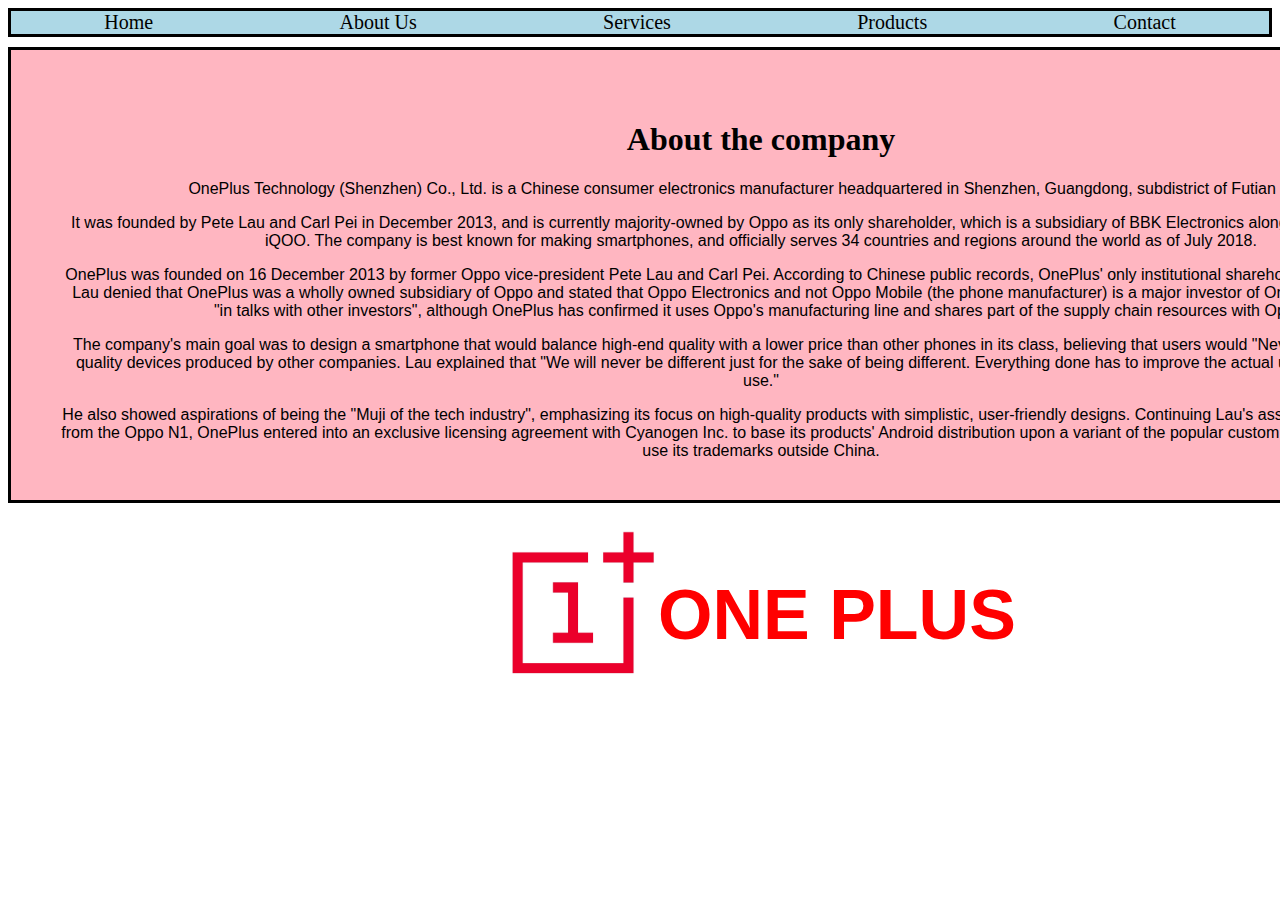
<file: Practical 4/About Us.html>
<!DOCTYPE html>
<html lang="en">

<head>
    <meta charset="UTF-8">
    <meta http-equiv="X-UA-Compatible" content="IE=edge">
    <meta name="viewport" content="width=device-width, initial-scale=1.0">
    <title>About Us</title>
    <link rel="stylesheet" href="aboutus.css">
</head>

<body>
    <div class="navbar">
        <a href="index.html">Home</a>
        <a href="About Us.html">About Us</a>
        <a href="Services.html">Services</a>
        <a href="Products.html">Products</a>
        <a href="Contact.html">Contact</a>
    </div>

    <div class="about-section">
        <h1><b>About the company</b></h1>
        <p>OnePlus Technology (Shenzhen) Co., Ltd. is a Chinese consumer electronics manufacturer headquartered in
            Shenzhen, Guangdong, subdistrict of Futian District.
        </p>
        <p> It was founded by Pete Lau and Carl Pei in December 2013, and is currently majority-owned by Oppo as its
            only shareholder,
            which is a subsidiary of BBK Electronics along with Vivo, Realme and iQOO.
            The company is best known for making smartphones, and officially serves 34 countries
            and regions around the world as of July 2018.
        </p>
        <p>
            OnePlus was founded on 16 December 2013 by former Oppo vice-president Pete Lau and Carl Pei. According to
            Chinese public records, OnePlus' only institutional shareholder is Oppo Electronics. Lau denied that
            OnePlus was a wholly owned subsidiary of Oppo and stated that Oppo Electronics and not Oppo Mobile (the
            phone manufacturer) is a major investor of OnePlus and that they are "in talks with other investors",
            although OnePlus has confirmed it uses Oppo's manufacturing line and shares part of the supply chain
            resources with Oppo.
        </p>
        <p> 
            The company's main goal was to design a smartphone that would balance high-end
            quality with a lower price than other phones in its class, believing that users would "Never Settle" for the
            lower-quality devices produced by other companies. Lau explained that "We will never be different just for
            the sake of being different. Everything done has to improve the actual user experience in daily use."
        </p>
        <p>
            He also showed aspirations of being the "Muji of the tech industry", emphasizing its focus on
            high-quality products with simplistic, user-friendly designs. Continuing Lau's association with the
            platform from the Oppo N1, OnePlus entered into an exclusive licensing agreement with Cyanogen Inc. to
            base its products' Android distribution upon a variant of the popular custom ROM CyanogenMod and use its
            trademarks outside China.
        </p>
    </div>

    <div class = "footer" style="position:relative;">
        <img src="f137c8e169d6a1ac74198400eeb949e0.jpg" alt="OnePlus Logo" id = "logo">
        <h1>ONE PLUS</h1>
    </div>

</body>

</html>
</file>
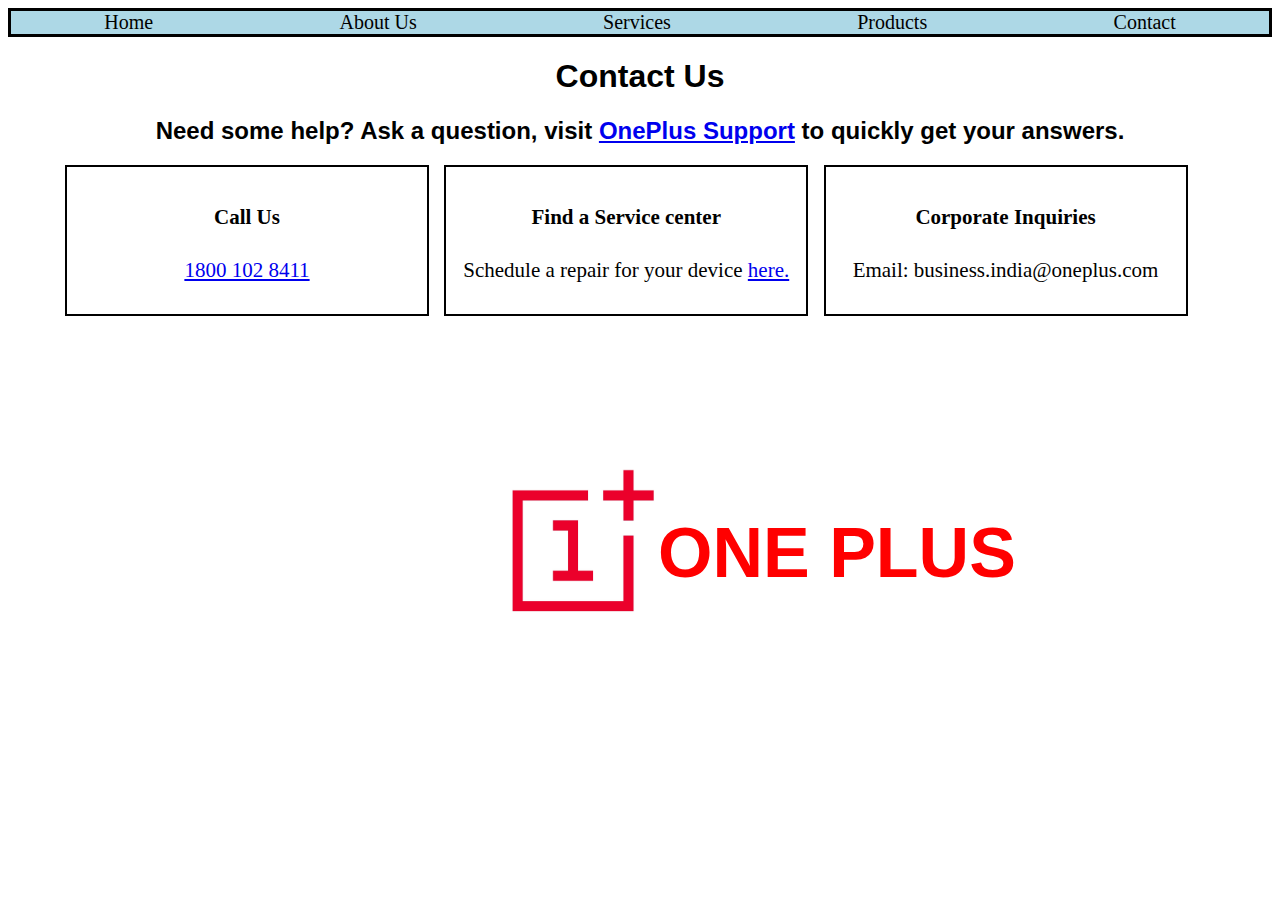
<file: Practical 4/Contact.html>
<!DOCTYPE html>
<html lang="en">

<head>
    <meta charset="UTF-8">
    <meta http-equiv="X-UA-Compatible" content="IE=edge">
    <meta name="viewport" content="width=device-width, initial-scale=1.0">
    <title>Contact US</title>
    <link rel="stylesheet" href="contact.css">
</head>

<body>
    <div class="navbar">        
        <a href="index.html">Home</a>
        <a href="About Us.html">About Us</a>
        <a href="Services.html">Services</a>
        <a href="Products.html">Products</a>
        <a href="Contact.html">Contact</a>
    </div>

    <div class="text">
        <h1>Contact Us</h1>
        <h2>Need some help? Ask a question, visit <a href="https://www.oneplus.in/support">OnePlus Support</a> to
            quickly get your answers.</h2>
    </div>

    <div class="row">
        <div class = "col span-1-of-3">
            <h4><b>Call Us</b></h4>
            <p><a href="tel:1800 102 8411">1800 102 8411</a></p>
        </div>
        <div class = "col span-1-of-3">
            <h4><b>Find a Service center</b></h4>
            <p>Schedule a repair for your device <a href="https://www.oneplus.in/support">here.</a></p>
        </div>
        <div class = "col span-1-of-3">
            <h4><b>Corporate Inquiries</b></h4>
            <p>Email: business.india@oneplus.com</p>
        </div>
    </div>

    <div class = "logo" style="position:relative;">
        <img src="f137c8e169d6a1ac74198400eeb949e0.jpg" alt="OnePlus Logo">
        <h1>ONE PLUS</h1>
    </div>  

</body>

</html>
</file>
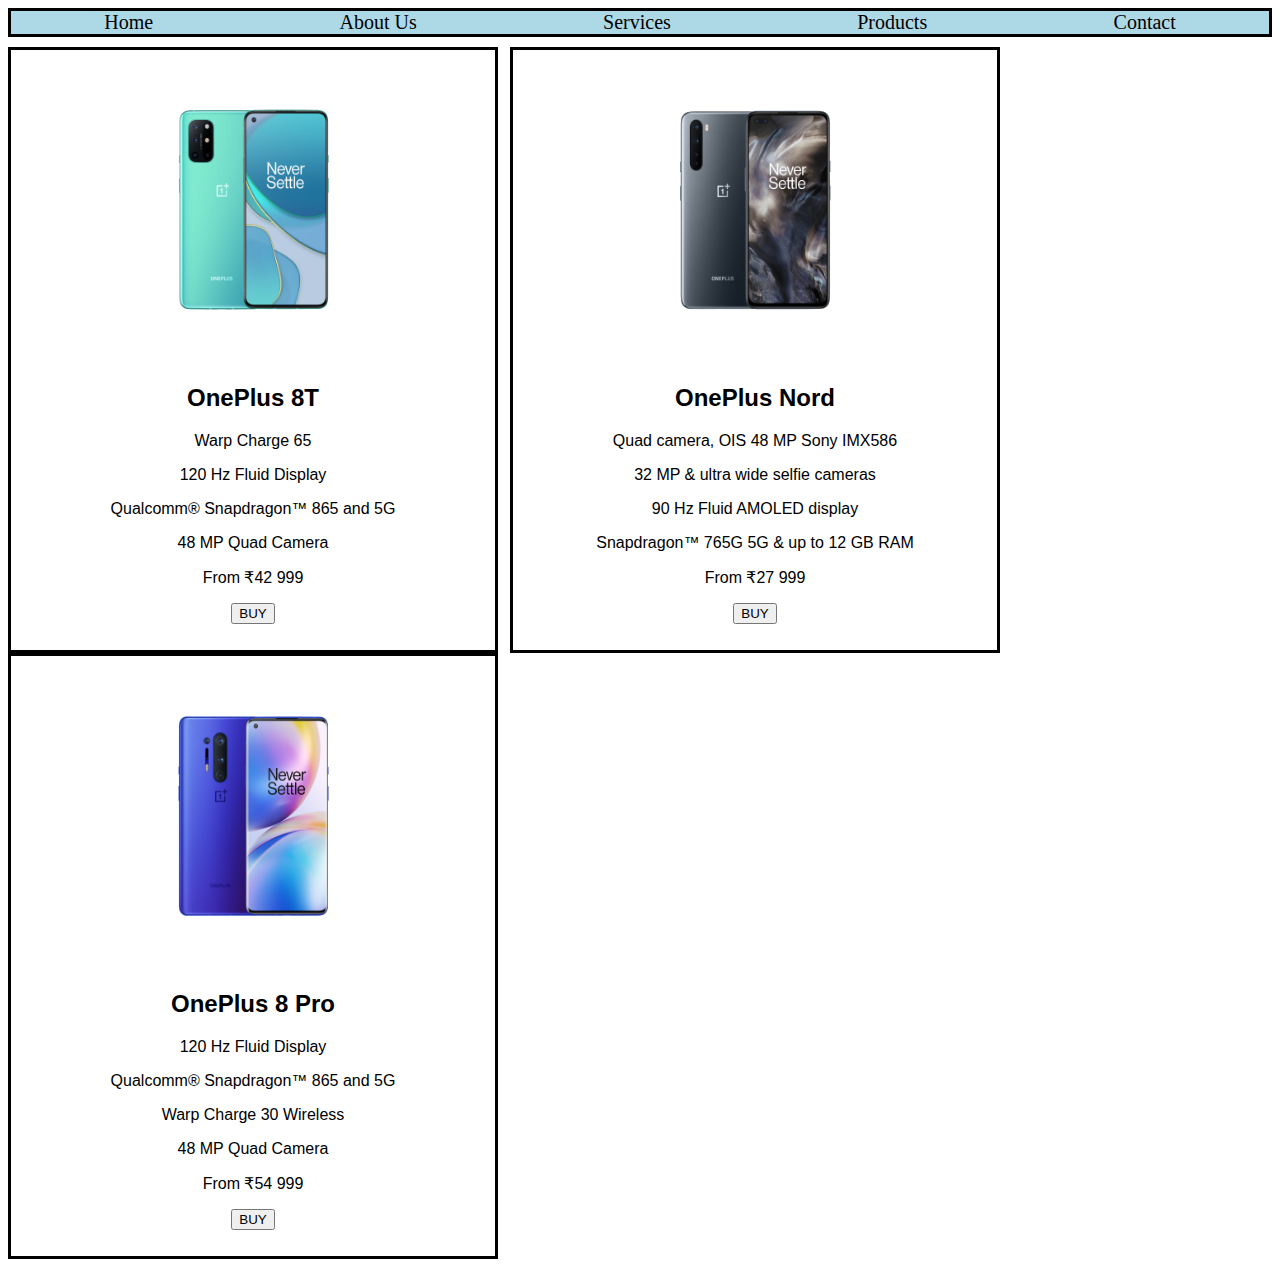
<file: Practical 4/Products.html>
<!DOCTYPE html>
<html lang="en">

<head>
    <meta charset="UTF-8">
    <meta http-equiv="X-UA-Compatible" content="IE=edge">
    <meta name="viewport" content="width=device-width, initial-scale=1.0">
    <title>Products</title>
    <link rel="stylesheet" href="products.css">
</head>

<body>
    <div class="navbar">
        <a href="index.html">Home</a>
        <a href="About Us.html">About Us</a>
        <a href="Services.html">Services</a>
        <a href="Products.html">Products</a>
        <a href="Contact.html">Contact</a>
    </div>

    <div class="row">
        <div class="column span-1-of-3">
            <div class="card">
                <img src="OnePlus 8T.png" alt="OnePlus 8T">
                <div class="container">
                    <h2>OnePlus 8T</h2>
                    <p>Warp Charge 65</p>
                    <p>120 Hz Fluid Display</p>
                    <p>Qualcomm® Snapdragon™ 865 and 5G</p>
                    <p>48 MP Quad Camera</p>
                    <p>From ₹42 999</p>
                    <p><button class="button">BUY</button></p>
                </div>
            </div>
        </div>

        <div class="column span-1-of-3">
            <div class="card">
                <img src="OnePlus Nord.png" alt="OnePlus Nord">
                <div class="container">
                    <h2>OnePlus Nord</h2>
                    <p>Quad camera, OIS 48 MP Sony IMX586</p>
                    <p>32 MP & ultra wide selfie cameras</p>
                    <p>90 Hz Fluid AMOLED display</p>
                    <p>Snapdragon™ 765G 5G & up to 12 GB RAM</p>
                    <p>From ₹27 999</p>
                    <p><button class="button">BUY</button></p>
                </div>
            </div>
        </div>


    <div class="column span-1-of-3">
        <div class="card">
            <img src="OnePlus 8 Pro.png" alt="OnePlus 8 Pro">
            <div class="container ">
                <h2>OnePlus 8 Pro</h2>
                <p>120 Hz Fluid Display</p>
                <p>Qualcomm® Snapdragon™ 865 and 5G</p>
                <p>Warp Charge 30 Wireless</p>
                <p>48 MP Quad Camera</p>
                <p>From ₹54 999</p>
                <p><button class="button">BUY</button></p>
            </div>
        </div>
    </div>

</div>

</body>

</html>
</file>
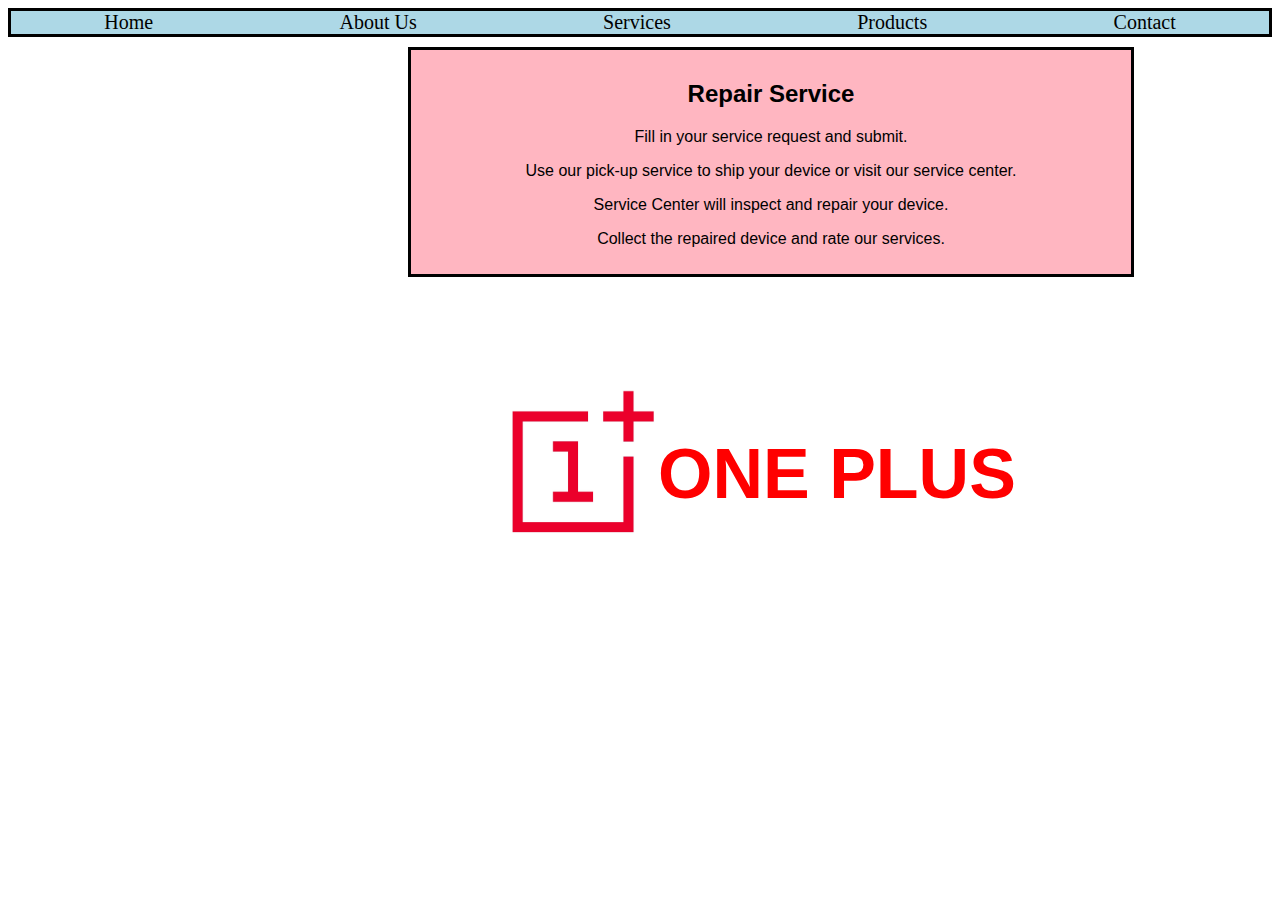
<file: Practical 4/Services.html>
<!DOCTYPE html>
<html lang="en">

<head>
    <meta charset="UTF-8">
    <meta http-equiv="X-UA-Compatible" content="IE=edge">
    <meta name="viewport" content="width=device-width, initial-scale=1.0">
    <title>Services</title>
    <link rel="stylesheet" href="services.css">
</head>

<body>
    <div class="navbar">
        <a href="index.html">Home</a>
        <a href="About Us.html">About Us</a>
        <a href="Services.html">Services</a>
        <a href="Products.html">Products</a>
        <a href="Contact.html">Contact</a>
    </div>

    <div class="row">
    <div class="column span-1-of-2">
        <div class="card">
            <div class="container">
                <h2>Repair Service</h2>
                    <p>Fill in your service request and submit.</p>
                    <p>Use our pick-up service to ship your device or visit our service center.</p>
                    <p>Service Center will inspect and repair your device.</p>
                    <p>Collect the repaired device and rate our services.</p>
            </div>
        </div>
    </div>
    </div>

    <div class = "logo">
        <img src="f137c8e169d6a1ac74198400eeb949e0.jpg" alt="OnePlus Logo">
        <h1>ONE PLUS</h1>
    </div>

</body>

</html>
</file>
<file: Practical 4/aboutus.css>
.navbar{
    background-color: lightblue;
    border: 3px solid;
    display: flex;
    justify-content: space-around;
    font-size: 20px;
}

div.navbar > a{
    text-decoration: none;
    color: black
}

.about-section{
    padding: 50px;
    margin-top: 10px;
    text-align: center;
    border: 3px solid black;
    height: 350px;
    width: 1400px; 
    background-color: lightpink;
    color:black;
}

p{
    font-family: Arial, Helvetica, sans-serif;
}

#logo{
    height: 150px ;
    width: 150px;
    margin-top: 25px;
    margin-left: 500px;
}

div.footer > h1{
    color: red;
    position:absolute;
    top:25px;
    left:650px;
    font-size: 70px;
    font-family: 'Lato', sans-serif;
}
</file>
<file: Practical 4/contact.css>
.navbar{
    background-color: lightblue;
    border: 3px solid;
    display: flex;
    justify-content: space-around;
    font-size: 20px;
}

div.navbar > a{
    text-decoration: none;
    color: black
}

.row{
    width: 1150px;
    margin: 0 auto;
    font-size: 21px; 
}

div.row > a{
    text-decoration: none;
}

.col{
    display: inline-block;
}

.span-1-of-3{
    width: 340px;   
    margin-right: 10px;
    border: 2px solid black;
    padding: 10px;
    text-align: center;
}

.text{
    text-align: center;
    font-family:'Franklin Gothic Medium', 'Arial Narrow', Arial, sans-serif;
}

.logo > h1{
    color: red;
    position:absolute;
    top:150px;
    left:650px;
    font-size: 70px;
    font-family: 'Lato', sans-serif;
}

.logo > img{
    height: 150px;
    width: 150px;
    margin-top: 150px;
    margin-left: 500px;
}
</file>
<file: Practical 4/products.css>
.navbar{
    background-color: lightblue;
    border: 3px solid;
    display: flex;
    justify-content: space-around;
    font-size: 20px;
}

div > a{
    text-decoration: none;
    color: black;
}

div.card > img{
    width:300px;
    height: 300px;
}

.row {
    margin: 10px auto;
}

.column {
    display: inline-block;
}

.span-1-of-3 {
    width: 464px;
    margin-right: 8px;
    border: 3px solid black;
    padding: 10px;
    text-align: center;
    font-family:'Trebuchet MS', 'Lucida Sans Unicode', 'Lucida Grande', 'Lucida Sans', Arial, sans-serif;
}
</file>
<file: Practical 4/services.css>
.navbar{
    background-color: lightblue;
    border: 3px solid;
    display: flex;
    justify-content: space-around;
    font-size: 20px;
}

div.navbar > a{
    text-decoration: none;
    color: black
}

div.logo > img{
    height: 150px;
    width: 150px;
    margin-top: 100px;
    margin-left: 500px;
}

div.logo > h1{
    color: red;
    position:absolute;
    top:100px;
    left:650px;
    font-size: 70px;
    font-family: 'Lato', sans-serif;
}

.row {
    padding-left: 400px;
    margin: 10px auto;
}

.logo{
    position: relative;
}

.column {
    display: inline-block;
    background-color: lightpink;
}

.span-1-of-2{
    width: 700px;
    margin-right: 8px;
    border: 3px solid black;
    padding: 10px;
    text-align: center;
    font-family:'Trebuchet MS', 'Lucida Sans Unicode', 'Lucida Grande', 'Lucida Sans', Arial, sans-serif;
}
</file>
